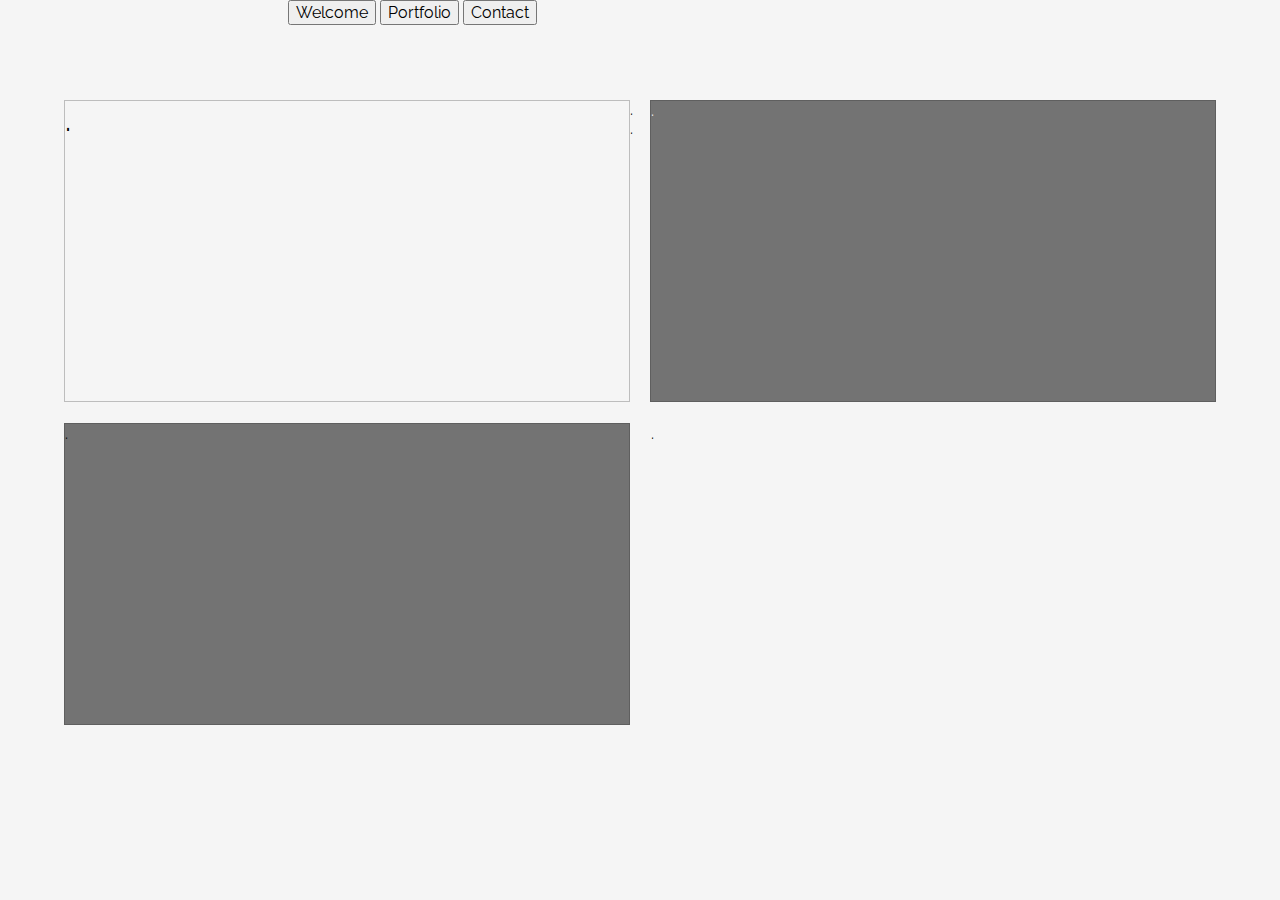
<file: portfolio.html>
<!DOCTYPE html>
<html>
<head>
	<title>Kevin Curbelo</title>
	<link rel="stylesheet" href="normalize.css">
	<link rel="stylesheet" href="style.css">
	<link href="https://fonts.googleapis.com/css?family=Raleway:100" rel="stylesheet" type="text/css">
</head>


<body>
	<div id="navBar">
		<div id="name">
			<h1>Kevin Curbelo</h1>
		</div>
		<div id="navButtons">
			<button>Welcome</button>
			<button>Portfolio</button>
			<button>Contact</button>
		</div>
	</div>

	<div id="row1">
		<div id="s1">
			.
		</div>
		<div id="s2">
			.
		</div>
	</div>
	<div id="row2">	
		<div id="s3">
			.
		</div>
		<div id="s4">
			.
		</div>
	</div>	
	<div id="row3">	
		<div id="s5">
			.
		</div>
		<div id="s6">
			.
		</div>
	</div>		

</body>


</html>
</file>
<file: style.css>
html {
	font-family: 'Raleway', sans-serif;
	background-color: #F5F5F5;
}

/*==============================*/
/*            Nav               */
/*==============================*/

a {
	text-decoration: none;
}

#navBar {
	width: 90%;
	/*background-color: burlywood;*/
	margin: 0 auto;
	height: 100px;
}

#name {
	float: left;
	color: #f5f5f5;
}

#name h1 {
	margin-left: 10px;
}

/*#navButtons {
	float: right;
	margin-top: 35px;
	background-color: red;
	width: 49%
}

.navButton1 {
	margin: 0 2%;
	background-color: red;
	padding: 3% 10% 3% 10%;
	margin-right: 4%;
}

.navButton2 {
	margin: 0 2%;
	background-color: red;
	padding: 3% 10% 3% 10%;
	margin-right: 4%;
}

.navButton3 {
	margin: 0 2%;
	background-color: red;
	padding: 3% 10% 3% 10%;
}*/

#row1 {
	width: 90%;
	background-color: red;
	margin: 0 auto;
}

#s1 {
	width: 49%;
	/*background-color: burlywood;*/
	height: 300px;
	float: left;
	/*margin-top: 2%;*/
	/*margin-left: 5%;*/
	/*margin-right: 2.5%*/
	font-size: 2em;
	border: 1px solid #BDBDBD;
}

#s1 h2 {
	color: #f5f5f5;
	margin-left: 10px; 
}

#s2 {
	width: 49%;
	background-color: rgba(92, 92, 92, 0.85);
	height: 300px;
	float: right;
	/*margin-top: 2%;*/
	/*margin-right: 5%;*/
	/*margin-left: 2.5%	*/
	color: #F5F5F5;
	border: 1px solid rgba(92, 92, 92, 0.85);
}

#s2 h2 {
	margin-left: 10px;
	margin-bottom: 10px;
}

.floatRight {
	float: right;
	height: 100%;
}


#row2 {
	width: 90%;
	background-color: red;
	margin: 0 auto;
}

#s3 {
	width: 49%;
	background-color: rgba(92, 92, 92, 0.85);
	height: 300px;
	float: left;
	margin-top: 1.8%;
	margin-bottom: 2%;
	/*margin-left: 5%;*/
	/*margin-right: 2.5%*/
	border: 1px solid rgba(92, 92, 92, 0.85);
}

#s3Div {
	background-color: white;
	width: 100px;
	text-align: center;
	margin: 0 auto; 
	margin-top: 155px;
}

.middle {
	/*background-color: white;*/
	width: 100px;
	/*text-align: center;*/
	/*margin: 0 auto; */
	/*margin-top: 50px;*/
	margin-bottom: 50px;
	margin-left: 10px;
	color: #F5F5F5;	
}

.icon {
	width: 20%;
	margin: 0 2%;
}
.socialIcons {
	display: block;
	width: 45px;
	margin-left: 2%;
	margin-top: 3%;
	margin-bottom: 3%;
}

.firstIcon {
	margin-left: 2%;
}

#s4 {
	width: 49%;
	background-color: transparent;
	height: 300px;
	float: right;
	margin-top: 1.8%;
	/*margin-right: 5%;*/
	/*margin-left: 2.5%	*/	
	border: 1px solid #f5f5f5;
	margin-bottom: 2%;
}

#s4Div {
	/*background-color: white;*/
	width: 275px;
	text-align: center;
	margin: 0 auto; 
	margin-top: 140px;
	color: #f5f5f5;
}



/*============================================*/
/**/
/*============================================*/

/* Float */
.hvr-float {
  display: inline-block;
  vertical-align: middle;
  -webkit-transform: translateZ(0);
  transform: translateZ(0);
  box-shadow: 0 0 1px rgba(0, 0, 0, 0);
  -webkit-backface-visibility: hidden;
  backface-visibility: hidden;
  -moz-osx-font-smoothing: grayscale;
  -webkit-transition-duration: 0.3s;
  transition-duration: 0.3s;
  -webkit-transition-property: transform;
  transition-property: transform;
  -webkit-transition-timing-function: ease-out;
  transition-timing-function: ease-out;
}
.hvr-float:hover, .hvr-float:focus, .hvr-float:active {
  -webkit-transform: translateY(-8px);
  transform: translateY(-8px);
}

#video-bg {
	position: fixed;
	right: 0;
	bottom: 0;
	width: auto;
	min-width: 100%;
	height: auto;
	min-height: 100%;
	z-index: -100;
	background: transparent url(video-bg.jpg) no-repeat;
	background-size: cover;
}


/* Grow */
.hvr-grow {
  display: inline-block;
  vertical-align: middle;
  -webkit-transform: translateZ(0);
  transform: translateZ(0);
  box-shadow: 0 0 1px rgba(0, 0, 0, 0);
  -webkit-backface-visibility: hidden;
  backface-visibility: hidden;
  -moz-osx-font-smoothing: grayscale;
  -webkit-transition-duration: 0.3s;
  transition-duration: 0.3s;
  -webkit-transition-property: transform;
  transition-property: transform;
}
.hvr-grow:hover, .hvr-grow:focus, .hvr-grow:active {
  -webkit-transform: scale(1.05);
  transform: scale(1.05);
}


@media screen and (max-width: 625px) {

	#row1 {
		width: 90%;
		background-color: red;
		margin: 0 auto;
	}

	#s1 {
		width: 90%;
		/*background-color: burlywood;*/
		height: 500px;
		float: left;
		margin: 2% 5%;
		font-size: 2em;
		border: 1px solid #BDBDBD;
	}

	#s1 h2 {
		color: #f5f5f5;
		margin-left: 10px; 
	}

	#s2 {
		width: 90%;
		background-color: rgba(92, 92, 92, 0.85);
		height: 500px;
		float: right;
		margin: 2% 5%;
		/*margin-top: 2%;*/
		/*margin-right: 5%;*/
		/*margin-left: 2.5%	*/
		color: #F5F5F5;
		border: 1px solid rgba(92, 92, 92, 0.85);
	}

	#s2 h2 {
		margin-left: 10px;
		margin-bottom: 10px;
	}

	.floatRight {
		float: none;
		height: 100%;
	}


	#row2 {
		width: 90%;
		background-color: red;
		margin: 0 auto;
	}

	#s3 {
		width: 90%;
		background-color: rgba(92, 92, 92, 0.85);
		height: 500px;
		float: left;
		margin: 2% 5%;
		border: 1px solid rgba(92, 92, 92, 0.85);
	}

	#s3Div {
		background-color: white;
		width: 100px;
		text-align: center;
		margin: 0 auto; 
		margin-top: 155px;
	}

	.middle {
		/*background-color: white;*/
		width: 100px;
		/*text-align: center;*/
		/*margin: 0 auto; */
		/*margin-top: 50px;*/
		margin-bottom: 50px;
		margin-left: 10px;
		color: #F5F5F5;	
	}

	.icon {
		width: 100px;
		margin: 5% auto;
		display: block;
	}

	.iconhide {
		display: none;
	}

	.socialIcons {
		display: block;
		width: 80px;
		margin: 0 auto

	}

	.firstIcon {
		margin-left: none;
	}

	#s4 {
		width: 90%;
		background-color: transparent;
		height: 500px;
		float: right;
		margin: 2% 5%;	
		border: 1px solid #f5f5f5;
	}

	#s4Div {
		/*background-color: white;*/
		width: 275px;
		text-align: center;
		margin: 0 auto; 
		margin-top: 140px;
		color: #f5f5f5;
	}

}
</file>
